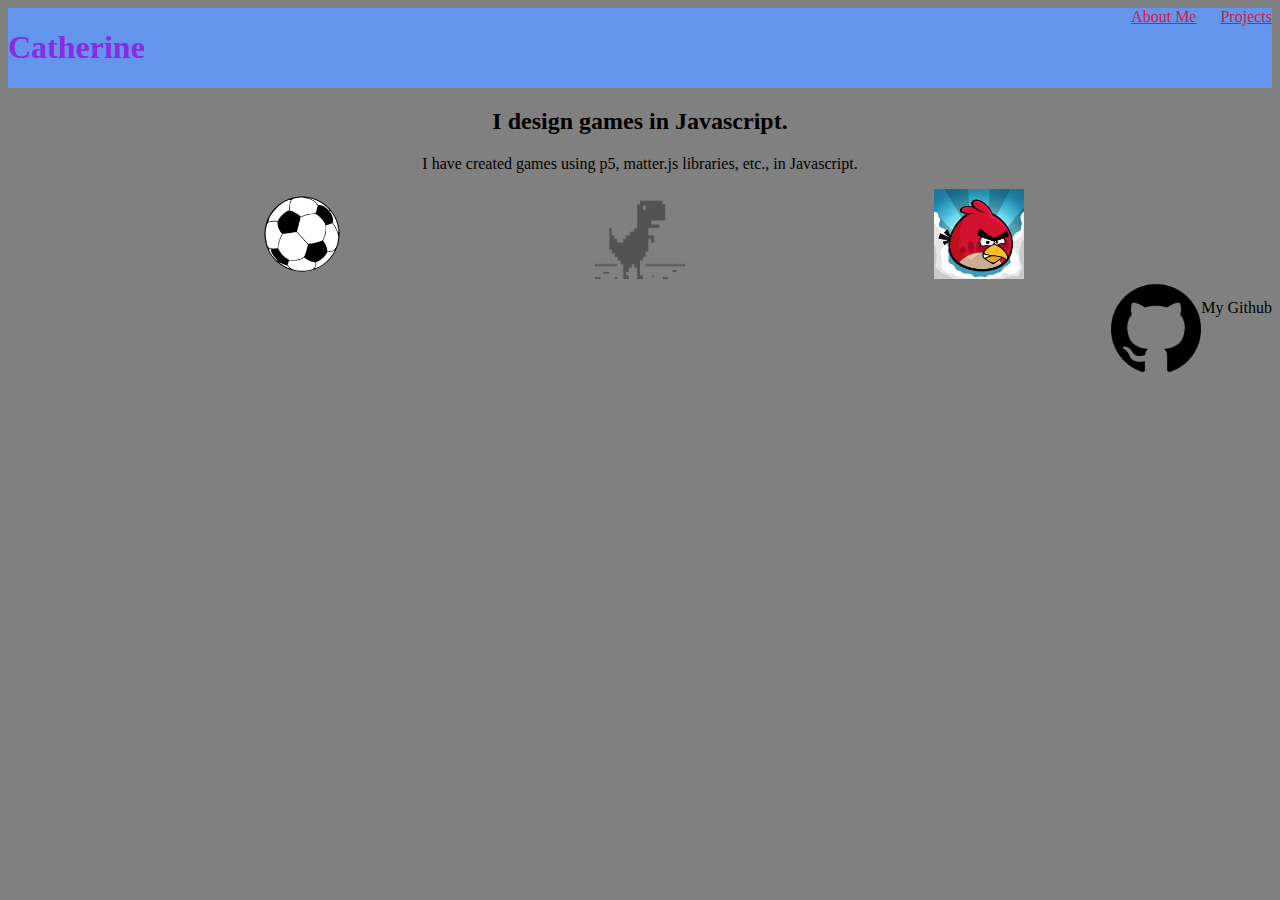
<file: index.html>
<!DOCTYPE HTML>
<html>
    <head>
        <title>C Portfolio</title>
        <link rel="stylesheet" type = "text/css" href = "style.css"/>
    </head>
    <body>
        <div class="Header">
        <h1>Catherine</h1>
        <div class="Menu">
        <a href = "AboutMe.html">About Me</a>
        <a href = "index.html">Projects</a>
    </div>
    </div>
        <h2>I design games in Javascript.</h2>
        <p>I have created games using p5, matter.js libraries, etc., in Javascript.</p>
        <div class="Grid">
            <div class="item">
        <a href = "https://studio.code.org/projects/gamelab/w9jPYHt64UoGPXTavVIoNFJZB9chrjohz5jQwFcxfyI"><img src = "soccer practice game icon.webp" width=90 height=90/></a>
        <p>Soccer Practice Game</p>
    </div>
    <div class="item">
        <a href = "https://editor.p5js.org/terri761030/full/V6k3dgzGi"><img src = "trex game icon.jpg" width=90 height=90/></a>
        <p>T-Rex Runner Game</p>
    </div>
    <div class="item">
        <a href = "https://cy-whjr.github.io/AngryBirdsFinalStage/index.html"><img src = "angry birds icon.jpg" width=90 height=90/></a>
        <p>Angry Birds Game</p>
    </div>
    </div>
    <div class="footer">
        <a href = "https://github.com/CY-whjr"><img src = "github icon.jpg" width = 90 height = 90/></a>
        <p>My Github</p>
    </div>
    </body>
</html>
</file>
<file: style.css>
h1{
    color:blueviolet;
}

.Header{
    background-color:cornflowerblue;
    display:flex;
    justify-content: space-between;
}

a:link{
    color:crimson;
}

a:visited{
    color:cornflowerblue;
}

.Grid{
    display: flex;
    flex-wrap: wrap;
    justify-content: space-evenly;
}

.footer{
    display: flex;
    justify-content: flex-end;
}

p,h2{
    text-align: center;
}

body{
    background-color: #808080;
}

.Menu a{
    margin-left: 20px;
}

.item{
    position: relative;
}

.item p{
    position: absolute;
    top: 50%;
    left: 50%;
    transform: translate(-50%, -50%);
    opacity:0;
}

.item:hover p{
    opacity: 1;
}

.item:hover img{
    opacity:0.33;
}
</file>
